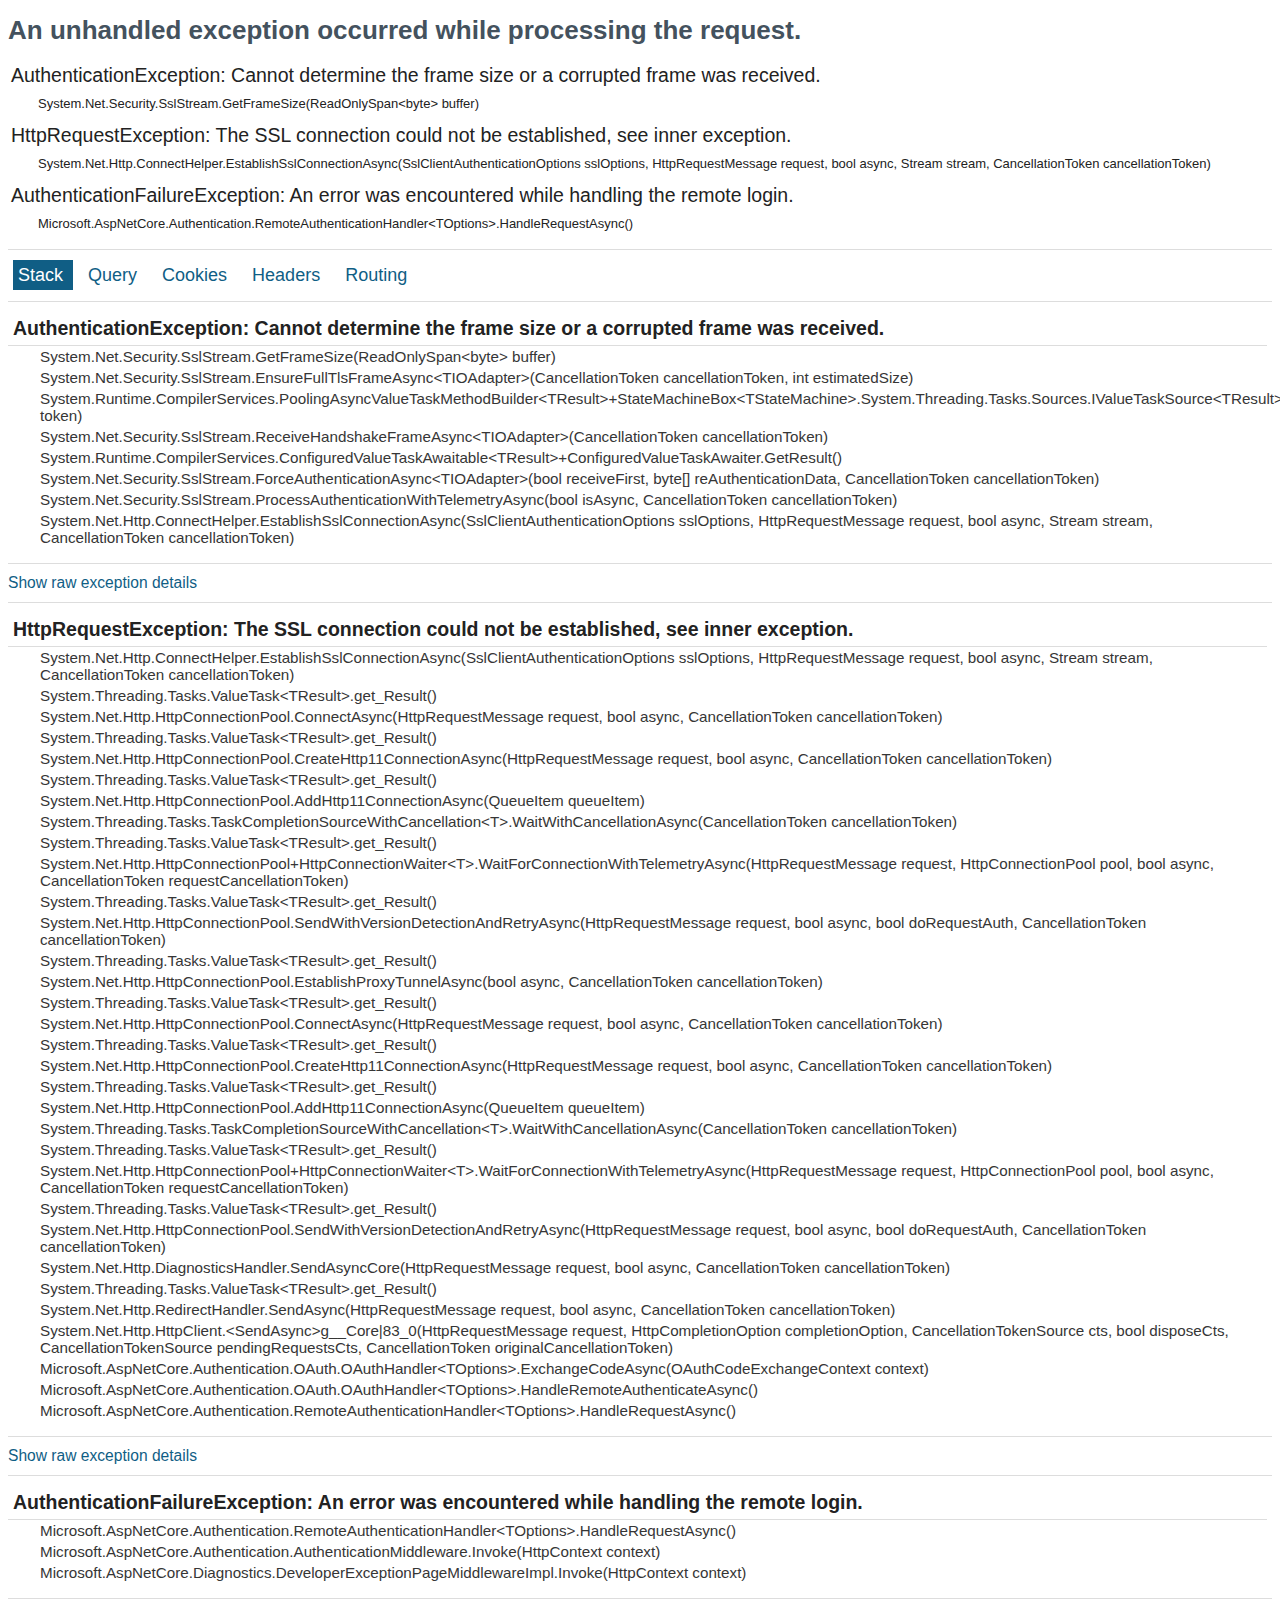
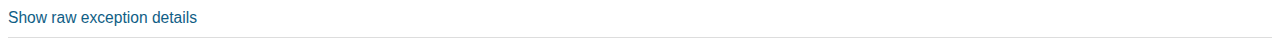
<file: EmployeeManagement/wwwroot/docs/Internal Server Error - GoogleAuthentication.html>
<!DOCTYPE html>
<!-- saved from url=(0662)https://localhost:44331/signin-google?state=[base64]&code=4%2F0AanRRruyVHFns-8BNlGV2A4FZcYhylCVaJ-Zy_s0edKjHhhOdeNpUR8K_T4HhAKuynfc9A&scope=email+profile+openid+https%3A%2F%2Fwww.googleapis.com%2Fauth%2Fuserinfo.profile+https%3A%2F%2Fwww.googleapis.com%2Fauth%2Fuserinfo.email&authuser=0&prompt=consent -->
<html lang="en" xmlns="http://www.w3.org/1999/xhtml"><head><meta http-equiv="Content-Type" content="text/html; charset=UTF-8">
        
        <title>Internal Server Error</title>
        <style>
            :root {
    --color-text: #222;
    --color-background: #fff;
    --color-border: #ddd;
    --color-link: #105e85;
    --color-link-hover: #157eb0;

    --color-heading-main: #44525e;
    --color-heading-stacktrace: #363636;
    --color-table-heading: #44525e;

    --color-tab-link: #105e85;
    --color-tab-selected: #fff;
    --color-tab-selected-background: #105e85;

    --color-code-background: #fbfbfb;
    --color-code-highlight: #c70000;
    --color-code-context-linenum: #606060;
    --color-code-context: #606060;
    --color-code-context-button-background: #ddd;
}

/* Intentional double at-signs here to escape properly when included in cshtml */
@media (prefers-color-scheme: dark) {
    :root {
        --color-text: #dcdcdc;
        --color-background: #222;
        --color-border: #444;
        --color-link: #4db7ea;
        --color-link-hover: #88cfea;

        --color-heading-main: #a9bac7;
        --color-heading-stacktrace: #c7c7c7;
        --color-table-heading: #a9bac7;

        --color-tab-link: #4db7ea;
        --color-tab-selected: #222;
        --color-tab-selected-background: #4db7ea;

        --color-code-background: #1c1c1c;
        --color-code-highlight: #ff8787;
        --color-code-context-linenum: #9B9B9B;
        --color-code-context: #9B9B9B;
        --color-code-context-button-background: #444;
    }
}

body {
    font-family: 'Segoe UI', Tahoma, Arial, Helvetica, sans-serif;
    font-size: .813em;
    color: var(--color-text);
    background-color: var(--color-background);
}

h1 {
    color: var(--color-heading-main);
    margin: 15px 0 15px 0;
}

h2 {
    margin: 10px 5px 0 0;
    padding: 5px;
    border-bottom: 1px solid var(--color-border);
}

h3 {
    color: var(--color-heading-stacktrace);
    margin: 5px 5px 0 0;
    font-weight: normal;
}

code {
    font-family: Consolas, "Courier New", courier, monospace;
    font-weight: bold;
}

a {
    color: var(--color-link);
    text-decoration: none;
}
a:hover {
    color: var(--color-link-hover);
    text-decoration: underline;
}

/* Exception title & message */
body .titleerror {
    padding: 3px 3px 6px 3px;
    display: block;
    font-size: 1.5em;
    font-weight: 100;
}

/* Exception location */
body .location {
    margin: 3px 0 10px 30px;
}

/* Tab navigation */
#header {
    font-size: 18px;
    padding: 15px 0;
    border-top: 1px solid var(--color-border);
    border-bottom: 1px solid var(--color-border);
    margin-bottom: 0;
}
#header li {
    display: inline;
    margin: 5px;
    padding: 5px;
    color: var(--color-tab-link);
    cursor: pointer;
}
#header .selected {
    color: var(--color-tab-selected);
    background: var(--color-tab-selected-background);
}

/* Stack page */
#stackpage .details {
    font-size: 1.2em;
    padding: 3px;
}
#stackpage ul {
    list-style: none;
    padding-left: 0;
    margin: 0;
}

#stackpage .frame {
    padding: 0;
    margin: 0 0 0 30px;
}
#stackpage .frame h3 {
    padding: 2px;
    margin: 0;
}

/* Stack frame source */
#stackpage .source {
    padding: 0 0 0 30px;
}
#stackpage .source ol li {
    font-family: Consolas, "Courier New", courier, monospace;
    white-space: pre;
    background-color: var(--color-code-background);
}

/* Stack frame source: highlighted line */
#stackpage .source .highlight {
    border-left: 3px solid var(--color-code-highlight);
    margin-left: -3px;
    font-weight: bold;
}
#stackpage .source .highlight li span {
    color: var(--color-code-highlight);
}

/* Stack frame source: context lines */
#stackpage .source .collapsible {
    color: var(--color-code-context-linenum);
}
#stackpage .source .collapsible li span {
    color: var(--color-code-context);
}

.expandCollapseButton {
    position: absolute;
    left: 10px;
    width: 16px;
    height: 16px;
    font-size: 10px;
    color: inherit;
    background: var(--color-code-context-button-background);
    padding: 0;
    border: 0;
    cursor: pointer;
}

/* Table */
.page table {
    border-collapse: collapse;
    margin: 0 0 20px;
}
.page th {
    padding: 10px 10px 5px 10px;
    color: var(--color-table-heading);
    text-align: left;
}
.page td {
    padding: 3px 10px;
}
.page tr {
    border-bottom: 1px solid var(--color-border);
}
.page tr > :not(:last-child) {
    border-right: 1px solid var(--color-border);
}

/* Raw exception details */
.rawExceptionBlock {
    font-size: 1.2em;
    border-top: 1px solid var(--color-border);
    border-bottom: 1px solid var(--color-border);
}
.showRawException {
    display: inline-block;
    color: var(--color-link);
    background: transparent;
    font: inherit;
    border: 0;
    padding: 10px 0;
    cursor: pointer;
}
.showRawException:hover {
    color: var(--color-link-hover);
    text-decoration: underline;
}

        </style>
    <script src="chrome-extension://mooikfkahbdckldjjndioackbalphokd/assets/prompt.js"></script></head>
    <body>
        <h1>An unhandled exception occurred while processing the request.</h1>
            <div class="titleerror">AuthenticationException: Cannot determine the frame size or a corrupted frame was received.</div>
                <p class="location">System.Net.Security.SslStream.GetFrameSize(ReadOnlySpan&lt;byte&gt; buffer)</p>
            <div class="titleerror">HttpRequestException: The SSL connection could not be established, see inner exception.</div>
                <p class="location">System.Net.Http.ConnectHelper.EstablishSslConnectionAsync(SslClientAuthenticationOptions sslOptions, HttpRequestMessage request, bool async, Stream stream, CancellationToken cancellationToken)</p>
            <div class="titleerror">AuthenticationFailureException: An error was encountered while handling the remote login.</div>
                <p class="location">Microsoft.AspNetCore.Authentication.RemoteAuthenticationHandler&lt;TOptions&gt;.HandleRequestAsync()</p>
        <ul id="header">
            <li id="stack" tabindex="1" class="selected">
                Stack
            </li>
            <li id="query" tabindex="2">
                Query
            </li>
            <li id="cookies" tabindex="3">
                Cookies
            </li>
            <li id="headers" tabindex="4">
                Headers
            </li>
            <li id="routing" tabindex="5">
                Routing
            </li>
        </ul>

        <div id="stackpage" class="page" style="">
            <ul>
                    <li>
                        <h2>AuthenticationException: Cannot determine the frame size or a corrupted frame was received.</h2>
                        <ul>
                                <li class="frame" id="frame1">
                                        <h3>System.Net.Security.SslStream.GetFrameSize(ReadOnlySpan&lt;byte&gt; buffer)</h3>

                                </li>
                                <li class="frame" id="frame2">
                                        <h3>System.Net.Security.SslStream.EnsureFullTlsFrameAsync&lt;TIOAdapter&gt;(CancellationToken cancellationToken, int estimatedSize)</h3>

                                </li>
                                <li class="frame" id="frame3">
                                        <h3>System.Runtime.CompilerServices.PoolingAsyncValueTaskMethodBuilder&lt;TResult&gt;+StateMachineBox&lt;TStateMachine&gt;.System.Threading.Tasks.Sources.IValueTaskSource&lt;TResult&gt;.GetResult(short token)</h3>

                                </li>
                                <li class="frame" id="frame4">
                                        <h3>System.Net.Security.SslStream.ReceiveHandshakeFrameAsync&lt;TIOAdapter&gt;(CancellationToken cancellationToken)</h3>

                                </li>
                                <li class="frame" id="frame5">
                                        <h3>System.Runtime.CompilerServices.ConfiguredValueTaskAwaitable&lt;TResult&gt;+ConfiguredValueTaskAwaiter.GetResult()</h3>

                                </li>
                                <li class="frame" id="frame6">
                                        <h3>System.Net.Security.SslStream.ForceAuthenticationAsync&lt;TIOAdapter&gt;(bool receiveFirst, byte[] reAuthenticationData, CancellationToken cancellationToken)</h3>

                                </li>
                                <li class="frame" id="frame7">
                                        <h3>System.Net.Security.SslStream.ProcessAuthenticationWithTelemetryAsync(bool isAsync, CancellationToken cancellationToken)</h3>

                                </li>
                                <li class="frame" id="frame8">
                                        <h3>System.Net.Http.ConnectHelper.EstablishSslConnectionAsync(SslClientAuthenticationOptions sslOptions, HttpRequestMessage request, bool async, Stream stream, CancellationToken cancellationToken)</h3>

                                </li>
                        </ul>
                    </li>
                    <li>
                        <br>
                        <div class="rawExceptionBlock">
                            <button class="showRawException" data-exceptiondetailid="exceptionDetail1">Show raw exception details</button>
                            <div id="exceptionDetail1" class="rawExceptionDetails" style="display: none;">
                                <pre class="rawExceptionStackTrace">System.Security.Authentication.AuthenticationException: Cannot determine the frame size or a corrupted frame was received.
   at System.Net.Security.SslStream.GetFrameSize(ReadOnlySpan`1 buffer)
   at System.Net.Security.SslStream.EnsureFullTlsFrameAsync[TIOAdapter](CancellationToken cancellationToken, Int32 estimatedSize)
   at System.Runtime.CompilerServices.PoolingAsyncValueTaskMethodBuilder`1.StateMachineBox`1.System.Threading.Tasks.Sources.IValueTaskSource&lt;TResult&gt;.GetResult(Int16 token)
   at System.Net.Security.SslStream.ReceiveHandshakeFrameAsync[TIOAdapter](CancellationToken cancellationToken)
   at System.Net.Security.SslStream.ForceAuthenticationAsync[TIOAdapter](Boolean receiveFirst, Byte[] reAuthenticationData, CancellationToken cancellationToken)
   at System.Net.Security.SslStream.ProcessAuthenticationWithTelemetryAsync(Boolean isAsync, CancellationToken cancellationToken)
   at System.Net.Http.ConnectHelper.EstablishSslConnectionAsync(SslClientAuthenticationOptions sslOptions, HttpRequestMessage request, Boolean async, Stream stream, CancellationToken cancellationToken)</pre>
                            </div>
                        </div>
                    </li>
                    <li>
                        <h2>HttpRequestException: The SSL connection could not be established, see inner exception.</h2>
                        <ul>
                                <li class="frame" id="frame9">
                                        <h3>System.Net.Http.ConnectHelper.EstablishSslConnectionAsync(SslClientAuthenticationOptions sslOptions, HttpRequestMessage request, bool async, Stream stream, CancellationToken cancellationToken)</h3>

                                </li>
                                <li class="frame" id="frame10">
                                        <h3>System.Threading.Tasks.ValueTask&lt;TResult&gt;.get_Result()</h3>

                                </li>
                                <li class="frame" id="frame11">
                                        <h3>System.Net.Http.HttpConnectionPool.ConnectAsync(HttpRequestMessage request, bool async, CancellationToken cancellationToken)</h3>

                                </li>
                                <li class="frame" id="frame12">
                                        <h3>System.Threading.Tasks.ValueTask&lt;TResult&gt;.get_Result()</h3>

                                </li>
                                <li class="frame" id="frame13">
                                        <h3>System.Net.Http.HttpConnectionPool.CreateHttp11ConnectionAsync(HttpRequestMessage request, bool async, CancellationToken cancellationToken)</h3>

                                </li>
                                <li class="frame" id="frame14">
                                        <h3>System.Threading.Tasks.ValueTask&lt;TResult&gt;.get_Result()</h3>

                                </li>
                                <li class="frame" id="frame15">
                                        <h3>System.Net.Http.HttpConnectionPool.AddHttp11ConnectionAsync(QueueItem queueItem)</h3>

                                </li>
                                <li class="frame" id="frame16">
                                        <h3>System.Threading.Tasks.TaskCompletionSourceWithCancellation&lt;T&gt;.WaitWithCancellationAsync(CancellationToken cancellationToken)</h3>

                                </li>
                                <li class="frame" id="frame17">
                                        <h3>System.Threading.Tasks.ValueTask&lt;TResult&gt;.get_Result()</h3>

                                </li>
                                <li class="frame" id="frame18">
                                        <h3>System.Net.Http.HttpConnectionPool+HttpConnectionWaiter&lt;T&gt;.WaitForConnectionWithTelemetryAsync(HttpRequestMessage request, HttpConnectionPool pool, bool async, CancellationToken requestCancellationToken)</h3>

                                </li>
                                <li class="frame" id="frame19">
                                        <h3>System.Threading.Tasks.ValueTask&lt;TResult&gt;.get_Result()</h3>

                                </li>
                                <li class="frame" id="frame20">
                                        <h3>System.Net.Http.HttpConnectionPool.SendWithVersionDetectionAndRetryAsync(HttpRequestMessage request, bool async, bool doRequestAuth, CancellationToken cancellationToken)</h3>

                                </li>
                                <li class="frame" id="frame21">
                                        <h3>System.Threading.Tasks.ValueTask&lt;TResult&gt;.get_Result()</h3>

                                </li>
                                <li class="frame" id="frame22">
                                        <h3>System.Net.Http.HttpConnectionPool.EstablishProxyTunnelAsync(bool async, CancellationToken cancellationToken)</h3>

                                </li>
                                <li class="frame" id="frame23">
                                        <h3>System.Threading.Tasks.ValueTask&lt;TResult&gt;.get_Result()</h3>

                                </li>
                                <li class="frame" id="frame24">
                                        <h3>System.Net.Http.HttpConnectionPool.ConnectAsync(HttpRequestMessage request, bool async, CancellationToken cancellationToken)</h3>

                                </li>
                                <li class="frame" id="frame25">
                                        <h3>System.Threading.Tasks.ValueTask&lt;TResult&gt;.get_Result()</h3>

                                </li>
                                <li class="frame" id="frame26">
                                        <h3>System.Net.Http.HttpConnectionPool.CreateHttp11ConnectionAsync(HttpRequestMessage request, bool async, CancellationToken cancellationToken)</h3>

                                </li>
                                <li class="frame" id="frame27">
                                        <h3>System.Threading.Tasks.ValueTask&lt;TResult&gt;.get_Result()</h3>

                                </li>
                                <li class="frame" id="frame28">
                                        <h3>System.Net.Http.HttpConnectionPool.AddHttp11ConnectionAsync(QueueItem queueItem)</h3>

                                </li>
                                <li class="frame" id="frame29">
                                        <h3>System.Threading.Tasks.TaskCompletionSourceWithCancellation&lt;T&gt;.WaitWithCancellationAsync(CancellationToken cancellationToken)</h3>

                                </li>
                                <li class="frame" id="frame30">
                                        <h3>System.Threading.Tasks.ValueTask&lt;TResult&gt;.get_Result()</h3>

                                </li>
                                <li class="frame" id="frame31">
                                        <h3>System.Net.Http.HttpConnectionPool+HttpConnectionWaiter&lt;T&gt;.WaitForConnectionWithTelemetryAsync(HttpRequestMessage request, HttpConnectionPool pool, bool async, CancellationToken requestCancellationToken)</h3>

                                </li>
                                <li class="frame" id="frame32">
                                        <h3>System.Threading.Tasks.ValueTask&lt;TResult&gt;.get_Result()</h3>

                                </li>
                                <li class="frame" id="frame33">
                                        <h3>System.Net.Http.HttpConnectionPool.SendWithVersionDetectionAndRetryAsync(HttpRequestMessage request, bool async, bool doRequestAuth, CancellationToken cancellationToken)</h3>

                                </li>
                                <li class="frame" id="frame34">
                                        <h3>System.Net.Http.DiagnosticsHandler.SendAsyncCore(HttpRequestMessage request, bool async, CancellationToken cancellationToken)</h3>

                                </li>
                                <li class="frame" id="frame35">
                                        <h3>System.Threading.Tasks.ValueTask&lt;TResult&gt;.get_Result()</h3>

                                </li>
                                <li class="frame" id="frame36">
                                        <h3>System.Net.Http.RedirectHandler.SendAsync(HttpRequestMessage request, bool async, CancellationToken cancellationToken)</h3>

                                </li>
                                <li class="frame" id="frame37">
                                        <h3>System.Net.Http.HttpClient.&lt;SendAsync&gt;g__Core|83_0(HttpRequestMessage request, HttpCompletionOption completionOption, CancellationTokenSource cts, bool disposeCts, CancellationTokenSource pendingRequestsCts, CancellationToken originalCancellationToken)</h3>

                                </li>
                                <li class="frame" id="frame38">
                                        <h3>Microsoft.AspNetCore.Authentication.OAuth.OAuthHandler&lt;TOptions&gt;.ExchangeCodeAsync(OAuthCodeExchangeContext context)</h3>

                                </li>
                                <li class="frame" id="frame39">
                                        <h3>Microsoft.AspNetCore.Authentication.OAuth.OAuthHandler&lt;TOptions&gt;.HandleRemoteAuthenticateAsync()</h3>

                                </li>
                                <li class="frame" id="frame40">
                                        <h3>Microsoft.AspNetCore.Authentication.RemoteAuthenticationHandler&lt;TOptions&gt;.HandleRequestAsync()</h3>

                                </li>
                        </ul>
                    </li>
                    <li>
                        <br>
                        <div class="rawExceptionBlock">
                            <button class="showRawException" data-exceptiondetailid="exceptionDetail2">Show raw exception details</button>
                            <div id="exceptionDetail2" class="rawExceptionDetails" style="display: none;">
                                <pre class="rawExceptionStackTrace">System.Net.Http.HttpRequestException: The SSL connection could not be established, see inner exception.
 ---&gt; System.Security.Authentication.AuthenticationException: Cannot determine the frame size or a corrupted frame was received.
   at System.Net.Security.SslStream.GetFrameSize(ReadOnlySpan`1 buffer)
   at System.Net.Security.SslStream.EnsureFullTlsFrameAsync[TIOAdapter](CancellationToken cancellationToken, Int32 estimatedSize)
   at System.Runtime.CompilerServices.PoolingAsyncValueTaskMethodBuilder`1.StateMachineBox`1.System.Threading.Tasks.Sources.IValueTaskSource&lt;TResult&gt;.GetResult(Int16 token)
   at System.Net.Security.SslStream.ReceiveHandshakeFrameAsync[TIOAdapter](CancellationToken cancellationToken)
   at System.Net.Security.SslStream.ForceAuthenticationAsync[TIOAdapter](Boolean receiveFirst, Byte[] reAuthenticationData, CancellationToken cancellationToken)
   at System.Net.Security.SslStream.ProcessAuthenticationWithTelemetryAsync(Boolean isAsync, CancellationToken cancellationToken)
   at System.Net.Http.ConnectHelper.EstablishSslConnectionAsync(SslClientAuthenticationOptions sslOptions, HttpRequestMessage request, Boolean async, Stream stream, CancellationToken cancellationToken)
   --- End of inner exception stack trace ---
   at System.Net.Http.ConnectHelper.EstablishSslConnectionAsync(SslClientAuthenticationOptions sslOptions, HttpRequestMessage request, Boolean async, Stream stream, CancellationToken cancellationToken)
   at System.Net.Http.HttpConnectionPool.ConnectAsync(HttpRequestMessage request, Boolean async, CancellationToken cancellationToken)
   at System.Net.Http.HttpConnectionPool.CreateHttp11ConnectionAsync(HttpRequestMessage request, Boolean async, CancellationToken cancellationToken)
   at System.Net.Http.HttpConnectionPool.AddHttp11ConnectionAsync(QueueItem queueItem)
   at System.Threading.Tasks.TaskCompletionSourceWithCancellation`1.WaitWithCancellationAsync(CancellationToken cancellationToken)
   at System.Net.Http.HttpConnectionPool.HttpConnectionWaiter`1.WaitForConnectionWithTelemetryAsync(HttpRequestMessage request, HttpConnectionPool pool, Boolean async, CancellationToken requestCancellationToken)
   at System.Net.Http.HttpConnectionPool.SendWithVersionDetectionAndRetryAsync(HttpRequestMessage request, Boolean async, Boolean doRequestAuth, CancellationToken cancellationToken)
   at System.Net.Http.HttpConnectionPool.EstablishProxyTunnelAsync(Boolean async, CancellationToken cancellationToken)
   at System.Net.Http.HttpConnectionPool.ConnectAsync(HttpRequestMessage request, Boolean async, CancellationToken cancellationToken)
   at System.Net.Http.HttpConnectionPool.CreateHttp11ConnectionAsync(HttpRequestMessage request, Boolean async, CancellationToken cancellationToken)
   at System.Net.Http.HttpConnectionPool.AddHttp11ConnectionAsync(QueueItem queueItem)
   at System.Threading.Tasks.TaskCompletionSourceWithCancellation`1.WaitWithCancellationAsync(CancellationToken cancellationToken)
   at System.Net.Http.HttpConnectionPool.HttpConnectionWaiter`1.WaitForConnectionWithTelemetryAsync(HttpRequestMessage request, HttpConnectionPool pool, Boolean async, CancellationToken requestCancellationToken)
   at System.Net.Http.HttpConnectionPool.SendWithVersionDetectionAndRetryAsync(HttpRequestMessage request, Boolean async, Boolean doRequestAuth, CancellationToken cancellationToken)
   at System.Net.Http.DiagnosticsHandler.SendAsyncCore(HttpRequestMessage request, Boolean async, CancellationToken cancellationToken)
   at System.Net.Http.RedirectHandler.SendAsync(HttpRequestMessage request, Boolean async, CancellationToken cancellationToken)
   at System.Net.Http.HttpClient.&lt;SendAsync&gt;g__Core|83_0(HttpRequestMessage request, HttpCompletionOption completionOption, CancellationTokenSource cts, Boolean disposeCts, CancellationTokenSource pendingRequestsCts, CancellationToken originalCancellationToken)
   at Microsoft.AspNetCore.Authentication.OAuth.OAuthHandler`1.ExchangeCodeAsync(OAuthCodeExchangeContext context)
   at Microsoft.AspNetCore.Authentication.OAuth.OAuthHandler`1.HandleRemoteAuthenticateAsync()
   at Microsoft.AspNetCore.Authentication.RemoteAuthenticationHandler`1.HandleRequestAsync()</pre>
                            </div>
                        </div>
                    </li>
                    <li>
                        <h2>AuthenticationFailureException: An error was encountered while handling the remote login.</h2>
                        <ul>
                                <li class="frame" id="frame41">
                                        <h3>Microsoft.AspNetCore.Authentication.RemoteAuthenticationHandler&lt;TOptions&gt;.HandleRequestAsync()</h3>

                                </li>
                                <li class="frame" id="frame42">
                                        <h3>Microsoft.AspNetCore.Authentication.AuthenticationMiddleware.Invoke(HttpContext context)</h3>

                                </li>
                                <li class="frame" id="frame43">
                                        <h3>Microsoft.AspNetCore.Diagnostics.DeveloperExceptionPageMiddlewareImpl.Invoke(HttpContext context)</h3>

                                </li>
                        </ul>
                    </li>
                    <li>
                        <br>
                        <div class="rawExceptionBlock">
                            <button class="showRawException" data-exceptiondetailid="exceptionDetail3">Show raw exception details</button>
                            <div id="exceptionDetail3" class="rawExceptionDetails" style="display: none;">
                                <pre class="rawExceptionStackTrace">Microsoft.AspNetCore.Authentication.AuthenticationFailureException: An error was encountered while handling the remote login.
 ---&gt; System.Net.Http.HttpRequestException: The SSL connection could not be established, see inner exception.
 ---&gt; System.Security.Authentication.AuthenticationException: Cannot determine the frame size or a corrupted frame was received.
   at System.Net.Security.SslStream.GetFrameSize(ReadOnlySpan`1 buffer)
   at System.Net.Security.SslStream.EnsureFullTlsFrameAsync[TIOAdapter](CancellationToken cancellationToken, Int32 estimatedSize)
   at System.Runtime.CompilerServices.PoolingAsyncValueTaskMethodBuilder`1.StateMachineBox`1.System.Threading.Tasks.Sources.IValueTaskSource&lt;TResult&gt;.GetResult(Int16 token)
   at System.Net.Security.SslStream.ReceiveHandshakeFrameAsync[TIOAdapter](CancellationToken cancellationToken)
   at System.Net.Security.SslStream.ForceAuthenticationAsync[TIOAdapter](Boolean receiveFirst, Byte[] reAuthenticationData, CancellationToken cancellationToken)
   at System.Net.Security.SslStream.ProcessAuthenticationWithTelemetryAsync(Boolean isAsync, CancellationToken cancellationToken)
   at System.Net.Http.ConnectHelper.EstablishSslConnectionAsync(SslClientAuthenticationOptions sslOptions, HttpRequestMessage request, Boolean async, Stream stream, CancellationToken cancellationToken)
   --- End of inner exception stack trace ---
   at System.Net.Http.ConnectHelper.EstablishSslConnectionAsync(SslClientAuthenticationOptions sslOptions, HttpRequestMessage request, Boolean async, Stream stream, CancellationToken cancellationToken)
   at System.Net.Http.HttpConnectionPool.ConnectAsync(HttpRequestMessage request, Boolean async, CancellationToken cancellationToken)
   at System.Net.Http.HttpConnectionPool.CreateHttp11ConnectionAsync(HttpRequestMessage request, Boolean async, CancellationToken cancellationToken)
   at System.Net.Http.HttpConnectionPool.AddHttp11ConnectionAsync(QueueItem queueItem)
   at System.Threading.Tasks.TaskCompletionSourceWithCancellation`1.WaitWithCancellationAsync(CancellationToken cancellationToken)
   at System.Net.Http.HttpConnectionPool.HttpConnectionWaiter`1.WaitForConnectionWithTelemetryAsync(HttpRequestMessage request, HttpConnectionPool pool, Boolean async, CancellationToken requestCancellationToken)
   at System.Net.Http.HttpConnectionPool.SendWithVersionDetectionAndRetryAsync(HttpRequestMessage request, Boolean async, Boolean doRequestAuth, CancellationToken cancellationToken)
   at System.Net.Http.HttpConnectionPool.EstablishProxyTunnelAsync(Boolean async, CancellationToken cancellationToken)
   at System.Net.Http.HttpConnectionPool.ConnectAsync(HttpRequestMessage request, Boolean async, CancellationToken cancellationToken)
   at System.Net.Http.HttpConnectionPool.CreateHttp11ConnectionAsync(HttpRequestMessage request, Boolean async, CancellationToken cancellationToken)
   at System.Net.Http.HttpConnectionPool.AddHttp11ConnectionAsync(QueueItem queueItem)
   at System.Threading.Tasks.TaskCompletionSourceWithCancellation`1.WaitWithCancellationAsync(CancellationToken cancellationToken)
   at System.Net.Http.HttpConnectionPool.HttpConnectionWaiter`1.WaitForConnectionWithTelemetryAsync(HttpRequestMessage request, HttpConnectionPool pool, Boolean async, CancellationToken requestCancellationToken)
   at System.Net.Http.HttpConnectionPool.SendWithVersionDetectionAndRetryAsync(HttpRequestMessage request, Boolean async, Boolean doRequestAuth, CancellationToken cancellationToken)
   at System.Net.Http.DiagnosticsHandler.SendAsyncCore(HttpRequestMessage request, Boolean async, CancellationToken cancellationToken)
   at System.Net.Http.RedirectHandler.SendAsync(HttpRequestMessage request, Boolean async, CancellationToken cancellationToken)
   at System.Net.Http.HttpClient.&lt;SendAsync&gt;g__Core|83_0(HttpRequestMessage request, HttpCompletionOption completionOption, CancellationTokenSource cts, Boolean disposeCts, CancellationTokenSource pendingRequestsCts, CancellationToken originalCancellationToken)
   at Microsoft.AspNetCore.Authentication.OAuth.OAuthHandler`1.ExchangeCodeAsync(OAuthCodeExchangeContext context)
   at Microsoft.AspNetCore.Authentication.OAuth.OAuthHandler`1.HandleRemoteAuthenticateAsync()
   at Microsoft.AspNetCore.Authentication.RemoteAuthenticationHandler`1.HandleRequestAsync()
   --- End of inner exception stack trace ---
   at Microsoft.AspNetCore.Authentication.RemoteAuthenticationHandler`1.HandleRequestAsync()
   at Microsoft.AspNetCore.Authentication.AuthenticationMiddleware.Invoke(HttpContext context)
   at Microsoft.AspNetCore.Diagnostics.DeveloperExceptionPageMiddlewareImpl.Invoke(HttpContext context)</pre>
                            </div>
                        </div>
                    </li>
            </ul>
        </div>

        <div id="querypage" class="page" style="display: none;">
                <table>
                    <thead>
                        <tr>
                            <th>Variable</th>
                            <th>Value</th>
                        </tr>
                    </thead>
                    <tbody>
                                <tr>
                                    <td>authuser</td>
                                    <td>0</td>
                                </tr>
                                <tr>
                                    <td>code</td>
                                    <td>4/0AanRRruyVHFns-8BNlGV2A4FZcYhylCVaJ-Zy_s0edKjHhhOdeNpUR8K_T4HhAKuynfc9A</td>
                                </tr>
                                <tr>
                                    <td>prompt</td>
                                    <td>consent</td>
                                </tr>
                                <tr>
                                    <td>scope</td>
                                    <td>email profile openid https://www.googleapis.com/auth/userinfo.profile https://www.googleapis.com/auth/userinfo.email</td>
                                </tr>
                                <tr>
                                    <td>state</td>
                                    <td>[base64]</td>
                                </tr>
                    </tbody>
                </table>
        </div>

        <div id="cookiespage" class="page" style="display: none;">
                <table>
                    <thead>
                        <tr>
                            <th>Variable</th>
                            <th>Value</th>
                        </tr>
                    </thead>
                    <tbody>
                            <tr>
                                <td>.AspNetCore.Correlation.2mqgVFH5AHghYkFl6OCH7wQLDxU5SBpPhLIg4HBcRDo</td>
                                <td>N</td>
                            </tr>
                            <tr>
                                <td>.AspNetCore.Correlation.ub9Kj6txrge5s5cEfRsZRp3mkjyl1DuXYQwwRVXD0OY</td>
                                <td>N</td>
                            </tr>
                    </tbody>
                </table>
        </div>

        <div id="headerspage" class="page" style="display: none;">
                <table>
                    <thead>
                        <tr>
                            <th>Variable</th>
                            <th>Value</th>
                        </tr>
                    </thead>
                    <tbody>
                                <tr>
                                    <td>Accept</td>
                                    <td>text/html,application/xhtml+xml,application/xml;q=0.9,image/avif,image/webp,image/apng,*/*;q=0.8,application/signed-exchange;v=b3;q=0.7</td>
                                </tr>
                                <tr>
                                    <td>Accept-Encoding</td>
                                    <td>gzip, deflate, br, zstd</td>
                                </tr>
                                <tr>
                                    <td>Accept-Language</td>
                                    <td>en</td>
                                </tr>
                                <tr>
                                    <td>Cache-Control</td>
                                    <td>max-age=0</td>
                                </tr>
                                <tr>
                                    <td>Connection</td>
                                    <td>close</td>
                                </tr>
                                <tr>
                                    <td>Cookie</td>
                                    <td>.AspNetCore.Correlation.ub9Kj6txrge5s5cEfRsZRp3mkjyl1DuXYQwwRVXD0OY=N; .AspNetCore.Correlation.2mqgVFH5AHghYkFl6OCH7wQLDxU5SBpPhLIg4HBcRDo=N</td>
                                </tr>
                                <tr>
                                    <td>dnt</td>
                                    <td>1</td>
                                </tr>
                                <tr>
                                    <td>Host</td>
                                    <td>localhost:44331</td>
                                </tr>
                                <tr>
                                    <td>priority</td>
                                    <td>u=0, i</td>
                                </tr>
                                <tr>
                                    <td>Referer</td>
                                    <td>https://accounts.google.com/</td>
                                </tr>
                                <tr>
                                    <td>sec-ch-ua</td>
                                    <td>"Not(A:Brand";v="99", "Google Chrome";v="133", "Chromium";v="133"</td>
                                </tr>
                                <tr>
                                    <td>sec-ch-ua-mobile</td>
                                    <td>?0</td>
                                </tr>
                                <tr>
                                    <td>sec-ch-ua-platform</td>
                                    <td>"Windows"</td>
                                </tr>
                                <tr>
                                    <td>sec-fetch-dest</td>
                                    <td>document</td>
                                </tr>
                                <tr>
                                    <td>sec-fetch-mode</td>
                                    <td>navigate</td>
                                </tr>
                                <tr>
                                    <td>sec-fetch-site</td>
                                    <td>cross-site</td>
                                </tr>
                                <tr>
                                    <td>sec-fetch-user</td>
                                    <td>?1</td>
                                </tr>
                                <tr>
                                    <td>upgrade-insecure-requests</td>
                                    <td>1</td>
                                </tr>
                                <tr>
                                    <td>User-Agent</td>
                                    <td>Mozilla/5.0 (Windows NT 10.0; Win64; x64) AppleWebKit/537.36 (KHTML, like Gecko) Chrome/133.0.0.0 Safari/537.36</td>
                                </tr>
                                <tr>
                                    <td>x-browser-channel</td>
                                    <td>dev</td>
                                </tr>
                                <tr>
                                    <td>x-browser-copyright</td>
                                    <td>Copyright 2024 Google LLC. All rights reserved.</td>
                                </tr>
                                <tr>
                                    <td>x-browser-validation</td>
                                    <td>1nAW9Rb/M8Lkk97ILDg00FWYjns=</td>
                                </tr>
                                <tr>
                                    <td>x-browser-year</td>
                                    <td>2024</td>
                                </tr>
                    </tbody>
                </table>
        </div>

        <div id="routingpage" class="page" style="display: none;">
            <h2>Endpoint</h2>
                <p>No endpoint.</p>
            <h2>Route Values</h2>
                <p>No route values.</p>
        </div>

        <script>
            //<!--
            (function (window, undefined) {
    "use strict";

    function ns(selector, element) {
        return new NodeCollection(selector, element);
    }

    function NodeCollection(selector, element) {
        this.items = [];
        element = element || window.document;

        var nodeList;

        if (typeof (selector) === "string") {
            nodeList = element.querySelectorAll(selector);
            for (var i = 0, l = nodeList.length; i < l; i++) {
                this.items.push(nodeList.item(i));
            }
        }
    }

    NodeCollection.prototype = {
        each: function (callback) {
            for (var i = 0, l = this.items.length; i < l; i++) {
                callback(this.items[i], i);
            }
            return this;
        },

        children: function (selector) {
            var children = [];

            this.each(function (el) {
                children = children.concat(ns(selector, el).items);
            });

            return ns(children);
        },

        hide: function () {
            this.each(function (el) {
                el.style.display = "none";
            });

            return this;
        },

        toggle: function () {
            this.each(function (el) {
                el.style.display = el.style.display === "none" ? "" : "none";
            });

            return this;
        },

        show: function () {
            this.each(function (el) {
                el.style.display = "";
            });

            return this;
        },

        addClass: function (className) {
            this.each(function (el) {
                var existingClassName = el.className,
                    classNames;
                if (!existingClassName) {
                    el.className = className;
                } else {
                    classNames = existingClassName.split(" ");
                    if (classNames.indexOf(className) < 0) {
                        el.className = existingClassName + " " + className;
                    }
                }
            });

            return this;
        },

        removeClass: function (className) {
            this.each(function (el) {
                var existingClassName = el.className,
                    classNames, index;
                if (existingClassName === className) {
                    el.className = "";
                } else if (existingClassName) {
                    classNames = existingClassName.split(" ");
                    index = classNames.indexOf(className);
                    if (index > 0) {
                        classNames.splice(index, 1);
                        el.className = classNames.join(" ");
                    }
                }
            });

            return this;
        },

        attr: function (name) {
            if (this.items.length === 0) {
                return null;
            }

            return this.items[0].getAttribute(name);
        },

        on: function (eventName, handler) {
            this.each(function (el, idx) {
                var callback = function (e) {
                    e = e || window.event;
                    if (!e.which && e.keyCode) {
                        e.which = e.keyCode; // Normalize IE8 key events
                    }
                    handler.apply(el, [e]);
                };

                if (el.addEventListener) { // DOM Events
                    el.addEventListener(eventName, callback, false);
                } else if (el.attachEvent) { // IE8 events
                    el.attachEvent("on" + eventName, callback);
                } else {
                    el["on" + type] = callback;
                }
            });

            return this;
        },

        click: function (handler) {
            return this.on("click", handler);
        },

        keypress: function (handler) {
            return this.on("keypress", handler);
        }
    };

    function frame(el) {
        ns(".source .collapsible", el).toggle();
    }

    function expandCollapseButton(el) {
        var frameId = el.getAttribute("data-frameId");
        frame(document.getElementById(frameId));
        if (el.innerText === "+") {
            el.innerText = "-";
        }
        else {
            el.innerText = "+";
        }
    }

    function tab(el) {
        var unselected = ns("#header .selected").removeClass("selected").attr("id");
        var selected = ns("#" + el.id).addClass("selected").attr("id");

        ns("#" + unselected + "page").hide();
        ns("#" + selected + "page").show();
    }

    ns(".rawExceptionDetails").hide();
    ns(".collapsible").hide();
    ns(".page").hide();
    ns("#stackpage").show();

    ns(".expandCollapseButton")
        .click(function () {
            expandCollapseButton(this);
        })
        .keypress(function (e) {
            if (e.which === 13) {
                expandCollapseButton(this);
            }
        });

    ns("#header li")
        .click(function () {
            tab(this);
        })
        .keypress(function (e) {
            if (e.which === 13) {
                tab(this);
            }
        });

    ns(".showRawException")
        .click(function () {
            var exceptionDetailId = this.getAttribute("data-exceptionDetailId");
            ns("#" + exceptionDetailId).toggle();
        });
})(window);
            //-->
        </script>
    
<!-- Visual Studio Browser Link -->
<script type="text/javascript" src="./Internal Server Error - GoogleAuthentication_files/browserLink" async="async" id="__browserLink_initializationData" data-requestid="62720f15c96a437085eb165dcb62f7e0" data-requestmappingfromserver="false" data-connecturl="http://localhost:56098/4f487fc520194474ada04ab392f99e7b/browserLink"></script>
<!-- End Browser Link -->
<script src="./Internal Server Error - GoogleAuthentication_files/aspnetcore-browser-refresh.js.download"></script>

</body></html>
</file>
